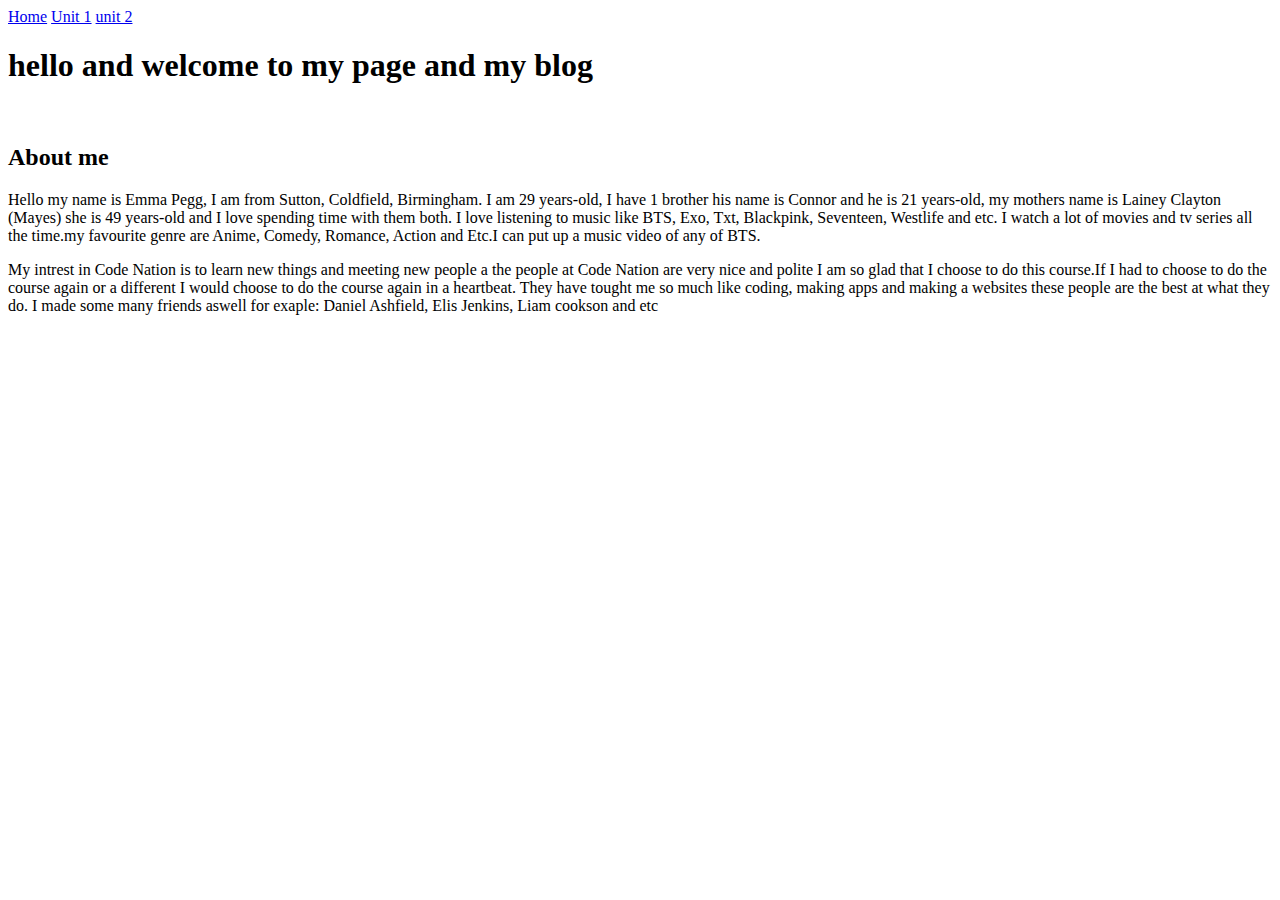
<file: index.html>
<!DOCTYPE html>
<!-- saved from url=(0048)file:///Users/codenation/Desktop/html/index.html -->
<html lang="en"><head><meta http-equiv="Content-Type" content="text/html; charset=UTF-8">
    
    <link rel="stylesheet" type="text/css" href="file:///Users/codenation/Desktop/html/main.css">
</head>
<body>
        <div class= "container">
                <a class= "box box1" href="index.html">Home</a>
               <a class= "box box2" href="pagetwo.html">Unit 1</a>
               <a class= "box box3" href="pagethree.html">unit 2</a>
           </div>
  <h1 class="center">hello and welcome to my page and my blog</h1> 
  <br>
  <h2>About me </h2>
  <p>Hello my name is Emma Pegg, I am from Sutton, Coldfield, Birmingham. I am 29 years-old, I have 1 brother his name is Connor and 
   he is 21 years-old, my mothers name is Lainey Clayton (Mayes) she is 49 years-old and I love spending time with them both. I love 
   listening to music like BTS, Exo, Txt, Blackpink, Seventeen, Westlife and etc. I watch a lot of movies and tv series all the time.my favourite genre are 
   Anime, Comedy, Romance, Action and Etc.I can put up a music video of any of BTS.
  <br>
  </p>
  <p> My intrest in Code Nation is to learn new things and meeting new people a the people at Code Nation are very nice
    and polite I am so glad that I choose to do this course.If I had to choose to do the course again or a different I
    would choose to do the course again in a heartbeat. They have tought me so much like coding, making apps and making a
    websites these people are the best at what they do. I made some many friends aswell for exaple: Daniel Ashfield, Elis Jenkins, Liam cookson and etc
    <br>
    <iframe width="560" height="315" src="https://www.youtube.com/embed/MBdVXkSdhwU" frameborder="0" allow="accelerometer; autoplay; encrypted-media; gyroscope; picture-in-picture" allowfullscreen></iframe>
    <iframe width="560" height="315" src="https://www.youtube.com/embed/dh_pIrqzf9E" frameborder="0" allow="accelerometer; autoplay; encrypted-media; gyroscope; picture-in-picture" allowfullscreen></iframe>
</p>
</body>
</html>
</file>
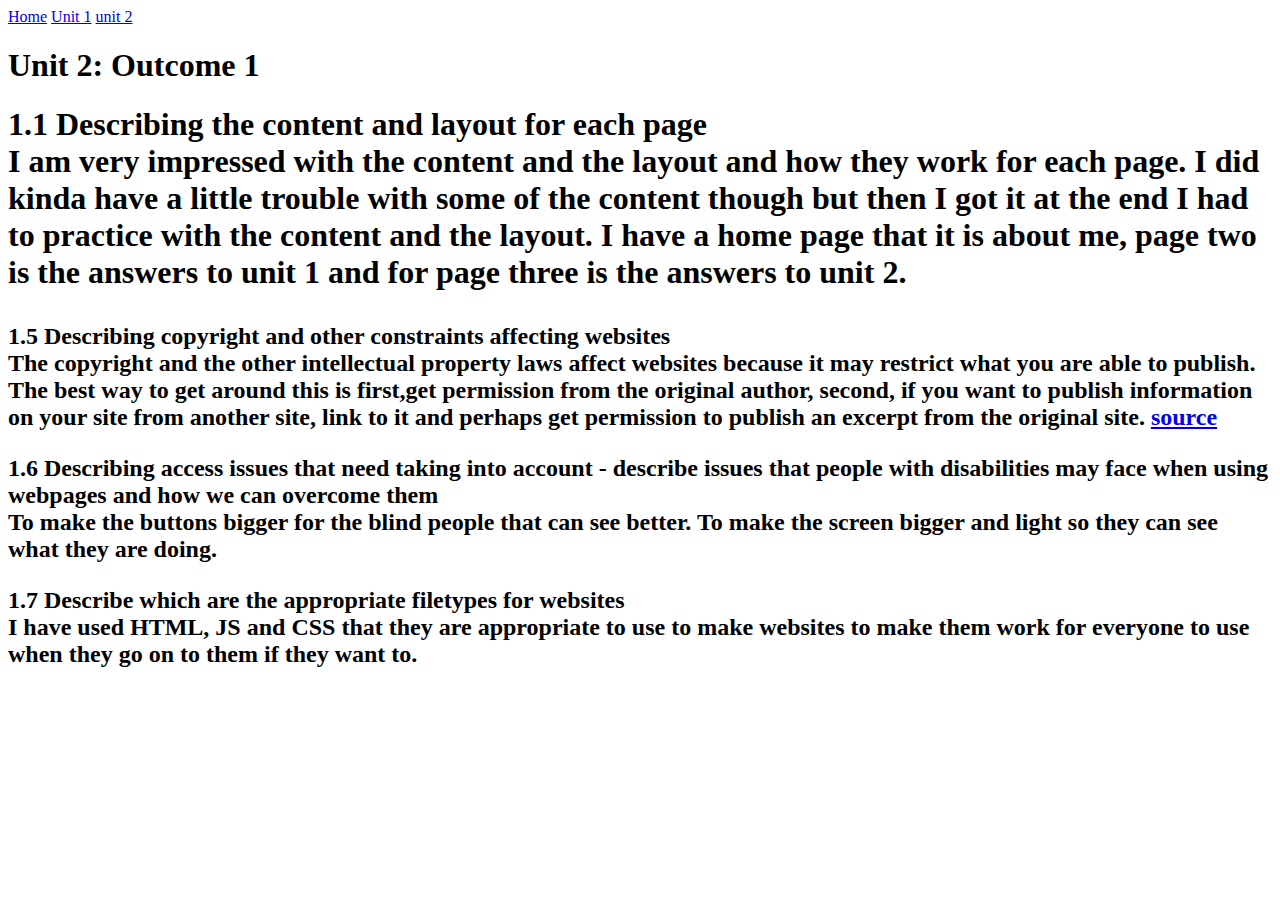
<file: pagethree.html>
<!DOCTYPE html>
<html lang="en">
<head>
    <meta charset="UTF-8">
   <link rel="stylesheet" type="text/css" href="file:///Users/codenation/Desktop/html/main.css">
    <title>Document</title>
</head>
<body>
        <div class= "container">
               <a class= "box box1" href="index.html">Home</a>
               <a class= "box box2" href="pagetwo.html">Unit 1</a>
               <a class= "box box3" href="pagethree.html">unit 2</a>
           </div>
      
        <h1 class="center">Unit 2: Outcome 1</h1> 

<h1>1.1 Describing the content and layout for each
page<br>
I am very impressed with the content and the layout and how they work for each page. 
I did kinda have a little trouble with some of the content though but then I got it at 
the end I had to practice with the content and the layout. I have a home page that it
is about me, page two is the answers to unit 1 and for page three is the answers to
unit 2.
<br> 
<p></p>
<h2>1.5 Describing copyright and other constraints
    affecting websites<br>
    The copyright and the other intellectual property laws affect websites because 
    it may restrict what you are able to publish. The best way to get around this is 
    first,get permission from the original author, second, if you want to publish 
    information on your site from another site, link to it and perhaps get permission 
    to publish an excerpt from the original site.
    <a href="https://uk.answers.yahoo.com/question/index?qid=20110517044557AA4VaCM&guccounter=1&guce_referrer=aHR0cHM6Ly93d3cuZ29vZ2xlLmNvbS8&guce_referrer_sig=AQAAAF2Bg8hL0dliRYAkmKFu56JbEmA9BIXi5hITkfgI6bpRujosJ9n7SO2VqLro11ZznmRL_u3jChDXLng8ZMS1DejVT7FWFFeeYnhXjRL2wmp0ZXY749kdwG3HG1nlJblNv2tQOHqDG51zjkkR2Ds16dEbtSmxzN4qzX-Z7ql-0QnJ">source</a>
<br>
<p></p>
<p>1.6 Describing access issues that need taking into
    account - describe issues that people with
    disabilities may face when using webpages and
    how we can overcome them<br>
    To make the buttons bigger for the blind people that can see better. 
    To make the screen bigger and light so they can see what they are doing.
<br>
<p></p>
1.7 Describe which are the appropriate filetypes
    for websites <br>
    I have used HTML, JS and CSS that they are appropriate to use to make websites 
    to make them work for everyone to use when they go on to them if they want to. 
    
</body>
</html>
</file>
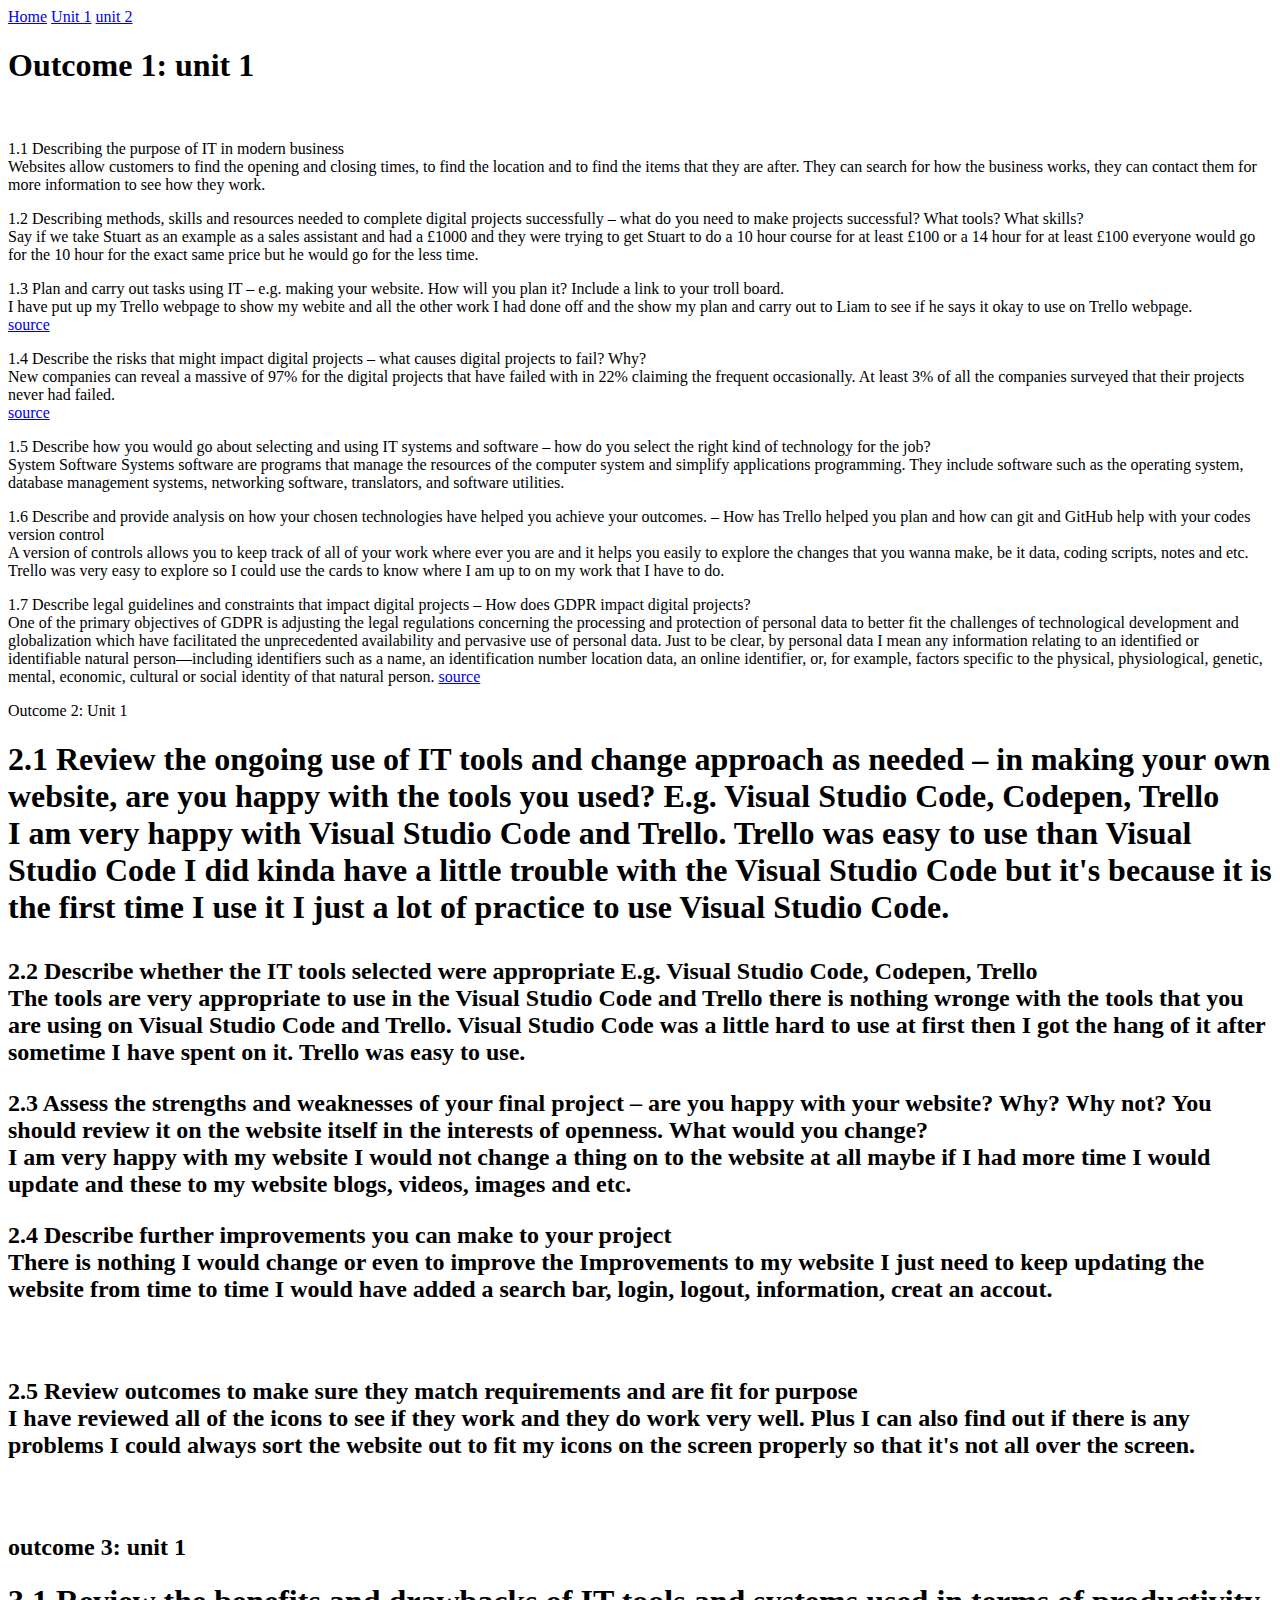
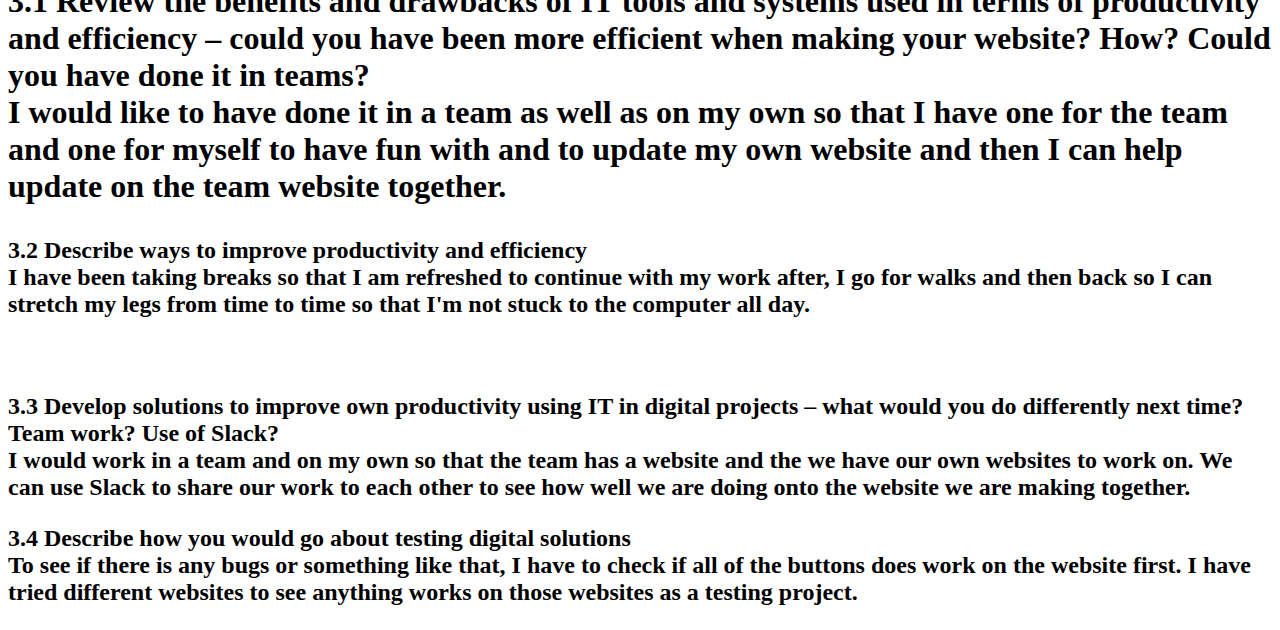
<file: pagetwo.html>
<!DOCTYPE html>
<html lang="en">
<head>
<meta charset="UTF-8">
<link rel="stylesheet" type="text/css" href="file:///Users/codenation/Desktop/html/main.css">
<div class= "container">
    <a class= "box box1" href="index.html">Home</a>
    <a class= "box box2" href="pagetwo.html">Unit 1</a>
    <a class= "box box3" href="pagethree.html">unit 2</a>
</div>
  <div>
<h1 class="center">Outcome 1: unit 1</h1> 
    <title>Document</title>
</head>
<body>
    
 <br>
 <p>
    1.1  Describing the purpose of IT in modern business <br>
    Websites allow customers to find the opening and closing times, 
    to find the location and to find the items that they are after. 
    They can search for how the business works,
    they can contact them for more information to see how they work.   
    <br>
    </p><p>
    1.2 Describing methods, skills and resources
    needed to complete digital projects successfully –
    what do you need to make projects successful?
    What tools? What skills? <br>
    Say if we take Stuart as an example as a sales assistant and had a £1000 and 
    they were trying to get Stuart to do a 10 hour course for at least £100 or a 
    14 hour for at least £100 everyone would go for the 10 hour for the exact same 
    price but he would go for the less time.
    <br>
    </p><p>
    1.3 Plan and carry out tasks using IT – e.g. making
    your website. How will you plan it? Include a link to
    your troll board. <br>
    I have put up my Trello webpage to show my webite and all the other work I had done 
    off and the show my plan and carry out to Liam to see if he says it okay to use on 
    Trello webpage. <br>
    <a href="https://trello.com/b/6B2Ple4w/emma/">source</a>
    <br>
    </p><p>
    1.4 Describe the risks that might impact digital
    projects – what causes digital projects to fail?
    Why? <br>
    New companies can reveal a massive of 97% for the digital 
    projects that have failed with in 22% claiming the frequent occasionally. 
    At least 3% of all the companies surveyed that their projects never had failed.
    <br>
    <a href="https://www.manchesterdigital.com/post/manchester-digital/why-digital-projects-fail">source</a>
    <br>
    </p><p>
    1.5 Describe how you would go about selecting
    and using IT systems and software – how do you
    select the right kind of technology for the job? <br>
    System Software
    Systems software&nbsp;are programs that manage the resources of the computer 
    system and simplify applications programming. They include software such as the 
    operating system, database management systems, networking software, translators, 
    and software utilities.
    <br>
    </p><p>
    1.6 Describe and provide analysis on how your
    chosen technologies have helped you achieve
    your outcomes. – How has Trello helped you plan
    and how can git and GitHub help with your codes
    version control<br>
    A version of controls allows you to keep track of all of your work where ever 
    you are and it helps you easily to explore the changes that you wanna make, 
    be it data, coding scripts, notes and etc. Trello was very easy to explore so I  
    could use the cards to know where I am up to on my work that I have to do.
    <br>
    </p><p>
    1.7 Describe legal guidelines and constraints that
    impact digital projects – How does GDPR impact
    digital projects? <br>
    One of the primary objectives of GDPR is adjusting the legal regulations 
    concerning the processing and protection of personal data to better fit the 
    challenges of technological development and globalization which have facilitated the 
    unprecedented availability and pervasive use of personal data. Just to be clear, 
    by&nbsp;personal data&nbsp;I mean any information relating to an identified or 
    identifiable natural person—including identifiers such as a name, an identification 
    number location data, an online identifier, or, for example, factors specific to 
    the physical, physiological, genetic, mental,
    economic, cultural or social identity of that natural person.
    <a href="https://www.monterail.com/blog/introduction-to-gdpr-for-digital-companies">source</a>
   <br>
   <p></p>
   <p> Outcome 2: Unit 1</p>

   <h1>2.1 Review the ongoing use of IT tools and change
    approach as needed – in making your own
    website, are you happy with the tools you used?
    E.g. Visual Studio Code, Codepen, Trello <br> 
    I am very happy with Visual Studio Code and Trello. 
    Trello was easy to use than Visual Studio Code I did kinda have a 
    little trouble with the Visual Studio Code but it's because it is 
    the first time I use it I just a lot of practice to use 
    Visual Studio Code.
   <br>
   <p></p>
   <h2>2.2 Describe whether the IT tools selected were
    appropriate E.g. Visual Studio Code, Codepen,
    Trello<br> 
    The tools are very appropriate to use in the Visual Studio Code and Trello 
    there is nothing wronge with the tools that you are using on Visual Studio 
    Code and Trello. Visual Studio Code was a little hard to use at first then I got
    the hang of it after sometime I have spent on it. Trello was easy to use.
   <br>
   <p></p>
   <P>2.3 Assess the strengths and weaknesses of your
    final project – are you happy with your website?
    Why? Why not? You should review it on the
    website itself in the interests of openness. What
    would you change? <br>
    I am very happy with my website I would not change a thing 
    on to the website at all maybe if I had more time I would update and these to my  
    website blogs, videos, images and etc.
    
    <br>
   <p></p>
   2.4 Describe further improvements you can make
   to your project<br>
   There is nothing I would change or even to improve the Improvements 
   to my website I just need to keep updating the website from time to 
   time I would have added a search bar, login, logout, information, creat an accout. 
   <p>
   <br>
   <p>
   2.5  Review outcomes to make sure they match
   requirements and are fit for purpose <br>
   I have reviewed all of the icons to see if they work and they do work very well.
   Plus I can also find out if there is any problems I could always sort the website 
   out to fit my icons on the screen properly so that it's not all over the screen. 
   </p>
   <br>

   <p></p>
   outcome 3: unit 1
   
   <h1> 3.1 Review the benefits and drawbacks of IT tools
    and systems used in terms of productivity and
    efficiency – could you have been more efficient
    when making your website? How? Could you have
    done it in teams?<br>
    I would like to have done it in a team as well as on my own so that 
    I have one for the team and one for myself to have fun with and to 
    update my own website and then I can help update on the team website 
    together.
    <br>
    <p>
    <H2>3.2 Describe ways to improve productivity and
    efficiency <br>
    I have been taking breaks so that I am refreshed to continue with my work after,
    I go for walks and then back so I can stretch my legs from time to time so that
    I'm not stuck to the computer all day.
    </p>
    <br>
    <p>
    <p>3.3 Develop solutions to improve own productivity
    using IT in digital projects – what would you do
    differently next time? Team work? Use of Slack?<br> 
    I would work in a team and on my own so that the team has a 
    website and the we have our own websites to work on. We can use 
    Slack to share our work to each other to see how well we are 
    doing onto the website we are making together.
    <br>
    <p>
    3.4 Describe how you would go about testing
    digital solutions <br>
    To see if there is any bugs or something like that, 
    I have to check if all of the buttons does work on the website first.
    I have tried different websites to see anything works on those websites as a 
    testing project. 
    </p>
</body>
</html>
</file>
